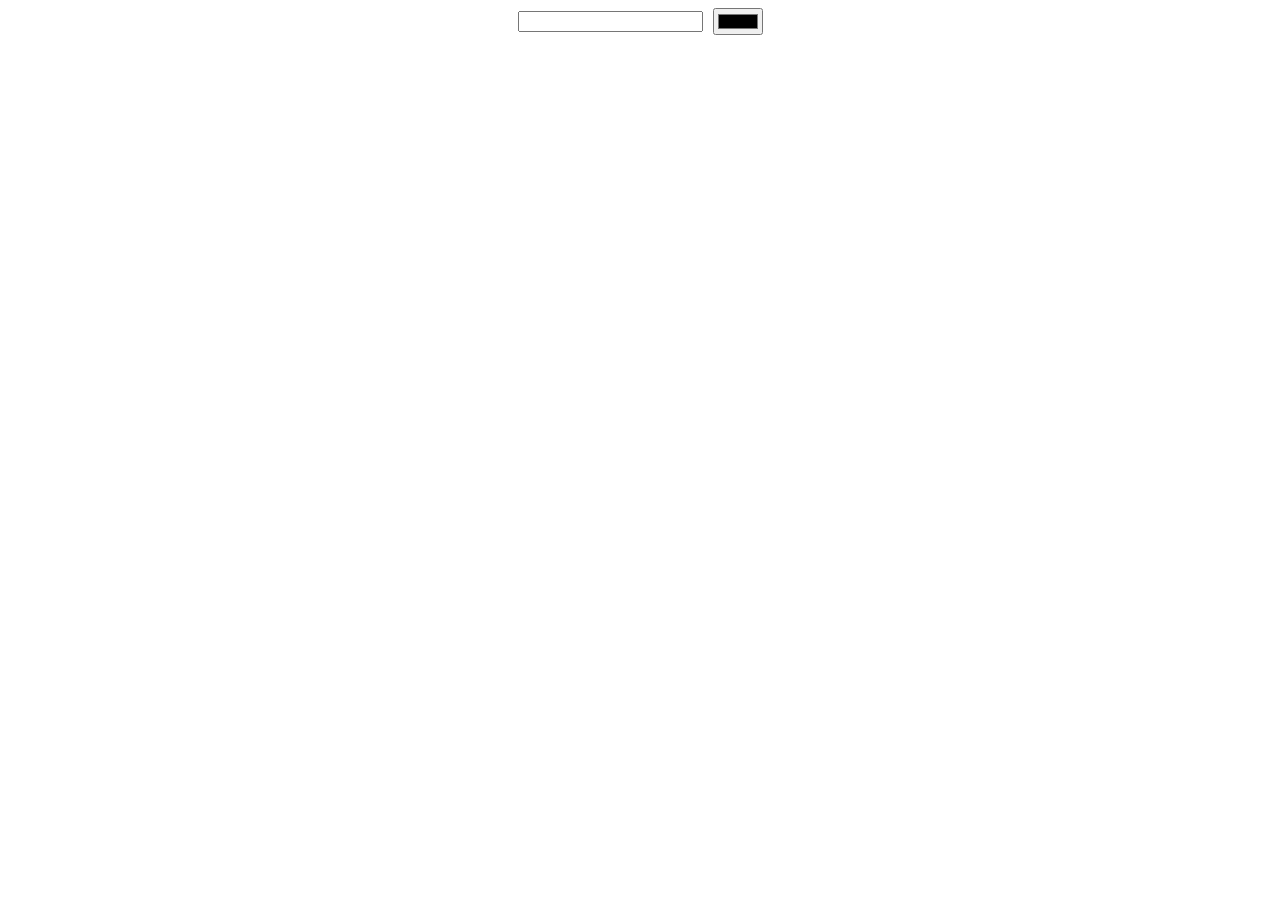
<file: tasks DOM/color/index.html>
<!doctype html>
<html lang="ru">
<head>
    <meta charset="UTF-8">
    <meta name="viewport"
          content="width=device-width, user-scalable=no, initial-scale=1.0, maximum-scale=1.0, minimum-scale=1.0">
    <meta http-equiv="X-UA-Compatible" content="ie=edge">
    <link rel="stylesheet" href="style.css">
    <title>Color</title>
</head>
<body>
<div class="blocks-coloring-container">
    <div class="controls">
        <input type="number" min="0" class="quantity-selector" />
        <input type="color" class="color-selector" />
    </div>
    <div class="blocks"></div>
</div>
<script src="color.js"></script>
</body>
</html>
</file>
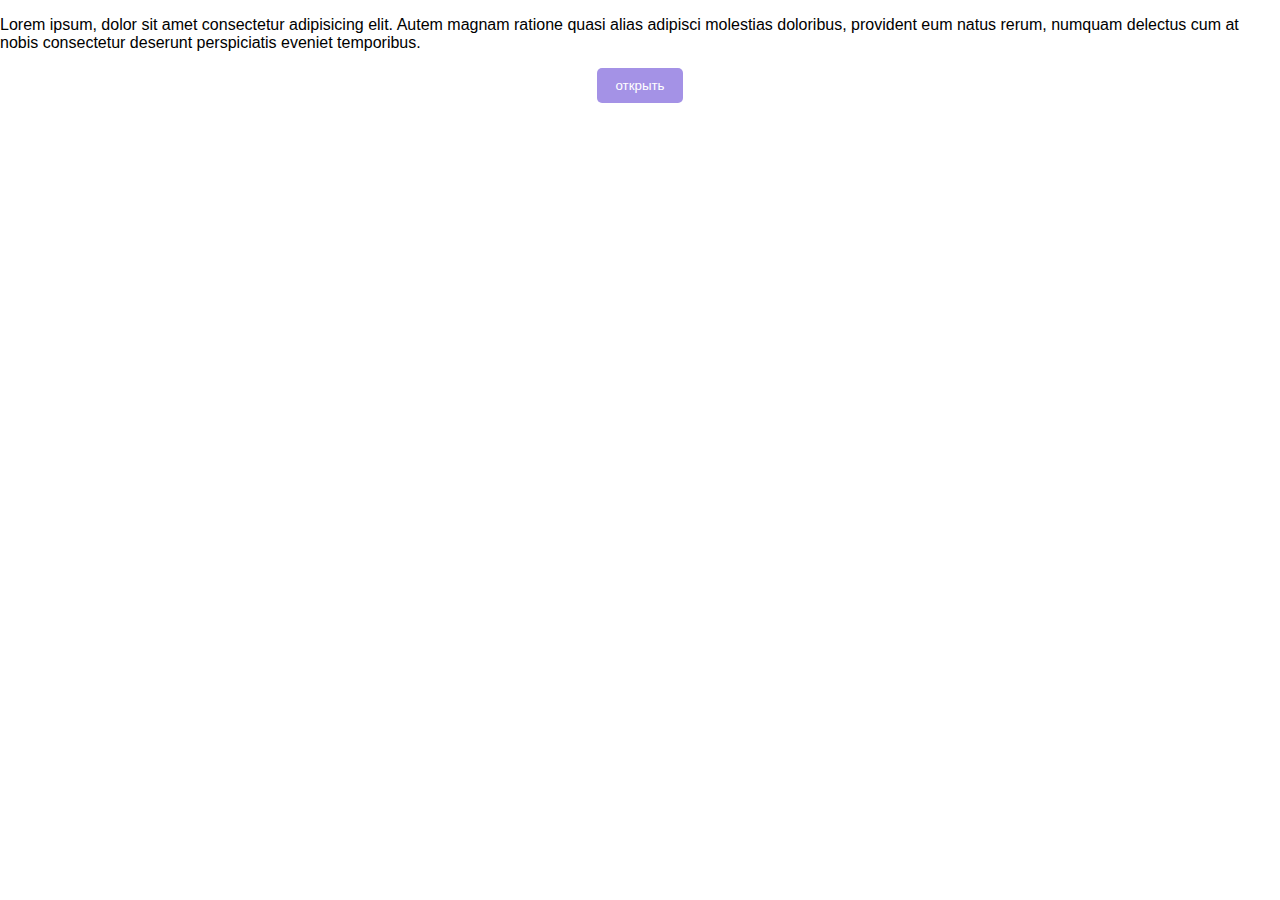
<file: tasks DOM/modal/index.html>
<!doctype html>
<html lang="`ru`">
<head>
    <meta charset="UTF-8">
    <meta name="viewport"
          content="width=device-width, user-scalable=no, initial-scale=1.0, maximum-scale=1.0, minimum-scale=1.0">
    <meta http-equiv="X-UA-Compatible" content="ie=edge">
    <link rel="stylesheet" href="style.css">
    <title>Modal</title>
</head>
<body>
    <div class="container">
        <p>
            Lorem ipsum, dolor sit amet consectetur adipisicing elit. Autem magnam
            ratione quasi alias adipisci molestias doloribus, provident eum natus
            rerum, numquam delectus cum at nobis consectetur deserunt perspiciatis
            eveniet temporibus.
        </p>
        <button class="btn" id="openOverlay">открыть</button>
    </div>
    <script src="modal.js"></script>
</body>
</html>
</file>
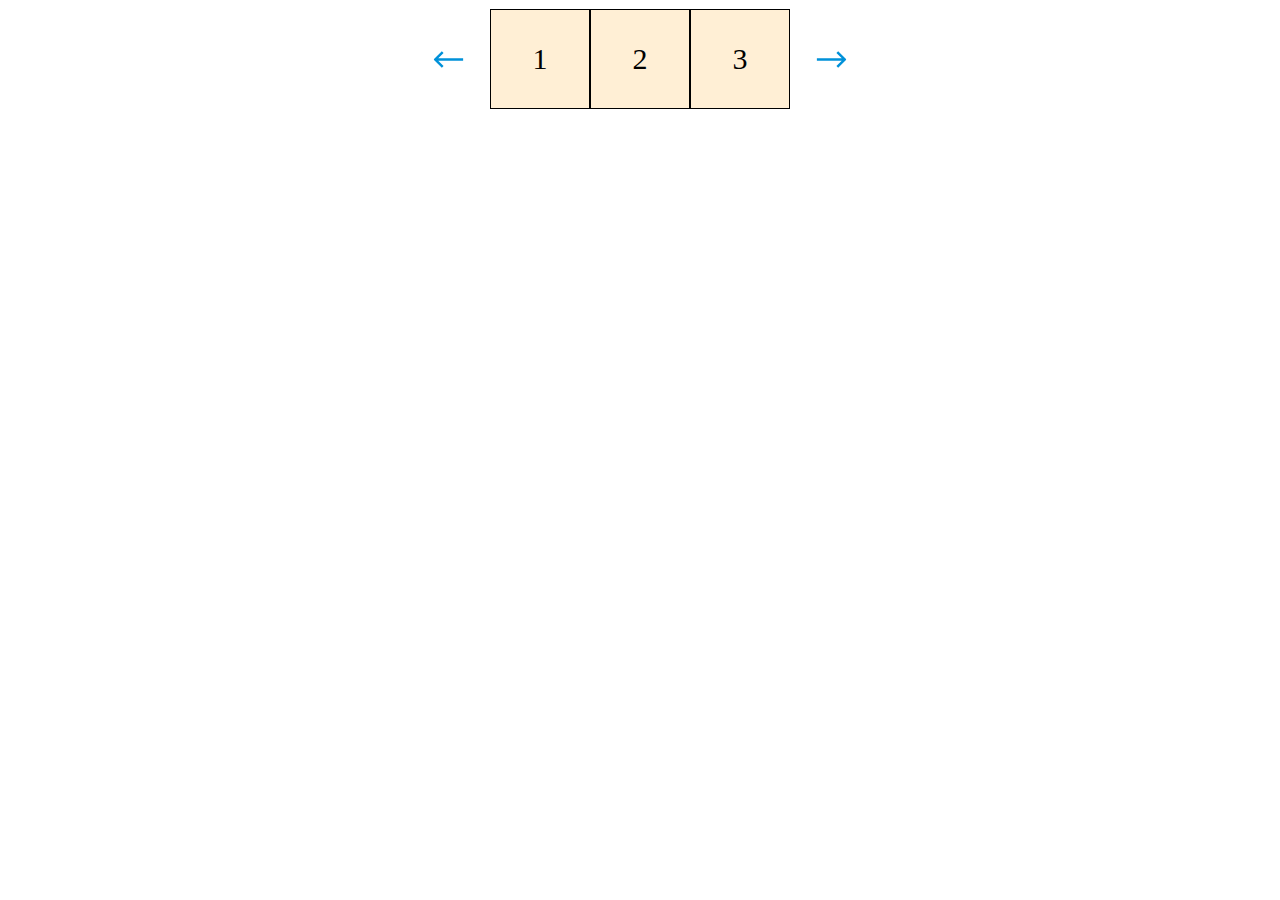
<file: tasks DOM/slider/index.html>
<!doctype html>
<html lang="ru">
<head>
    <meta charset="UTF-8">
    <meta name="viewport"
          content="width=device-width, user-scalable=no, initial-scale=1.0, maximum-scale=1.0, minimum-scale=1.0">
    <meta http-equiv="X-UA-Compatible" content="ie=edge">
    <link rel="stylesheet" href="style.css">
    <title>Slider</title>
</head>
<body>
    <div class="component-wrapper">
        <div class="container">
            <button type="button" id="left" class="btn arrow-left">
                <svg class="arrow">
                    <use xlink:href="sprite.svg#arrow"></use>
                </svg>
            </button>
            <div class="slider">
                <ul id="items" class="items">
                    <li class="item">1</li>
                    <li class="item">2</li>
                    <li class="item">3</li>
                    <li class="item">4</li>
                    <li class="item">5</li>
                    <li class="item">6</li>
                    <li class="item">7</li>
                    <li class="item">8</li>
                </ul>
            </div>
            <button type="button" id="right" class="btn arrow-right">
                <svg class="arrow">
                    <use xlink:href="sprite.svg#arrow"></use>
                </svg>
            </button>
        </div>
    </div>

<script src="script.js"></script>
</body>
</html>
</file>
<file: tasks DOM/color/style.css>
.controls {
    margin-bottom: 20px;
    display: flex;
    align-items: center;
    justify-content: center;
}

.quantity-selector {
    margin-right: 10px;
}

.blocks {
    display: flex;
    flex-wrap: wrap;
}

.item {
    width: 50px;
    height: 50px;
    line-height: 50px;
    text-align: center;
    border: 1px solid black;
    margin-right: 10px;
    margin-bottom: 10px;
}
</file>
<file: tasks DOM/modal/style.css>
body, html {
    position: relative;
    height: 100%;
    margin: 0;
    font-family: Helvetica, sans-serif;
}

.overlay {
    position: absolute;
    top: 0;
    left: 0;
    right: 0;
    bottom: 0;
    background: rgba(00, 00, 00, .2);
    display: flex;
    justify-content: center;
    align-items: center;
    z-index: 10000;
}

.modal-container {
    position: relative;
}

.content {
    width: 400px;
    background: #444;
    border-radius: 5px;
    padding: 10px;
    color: #fff;
    margin: 0;
}

.close {
    color: #fff;
    position: absolute;
    right: -5px;
    top: -10px;
    background: #d00;
    border-radius: 50%;
    width: 30px;
    height: 30px;
    border: none;
}

.close:hover {
    background: #d33;
}

.container {
    display: flex;
    flex-direction: column;
    align-items: center;
}

.btn {
    background: #a492e6;
    color: #fff;
    border-radius: 5px;
    padding: 10px 18px;
    outline: none;
    border: none;
    cursor: pointer;
}

.btn:hover {
    opacity: 0.8;
}
</file>
<file: tasks DOM/slider/style.css>
*{
    box-sizing: border-box;
}
.container{
    display: flex;
    margin: 0 auto;
    width: 434px;
    justify-content: space-between;
}
.btn{
    border: none;
    background: none;
}

.arrow-left{
    transform: rotate(270deg);
}

.arrow-right{
    transform: rotate(90deg);
}

.arrow{
    width: 42px;
    height: 30px;
}

.slider{
    display: flex;
    justify-content: center;
    width: 300px;
    height: 103px;
    overflow: hidden;
    position: relative;
}

.items{
    display: flex;
    padding: 0;
    position: absolute;
    top: -15px;
    left: 0;
    transition: .3s;
}

.item{
    display: flex;
    justify-content: center;
    align-items: center;
    width: 100px;
    height: 100px;
    border: 1px solid black;
    background: #FFEFD5;
    font-size: 30px;

}

.arrow{
    fill: #0091D9;
}

.arrow:hover{
    fill: red;
}
</file>
